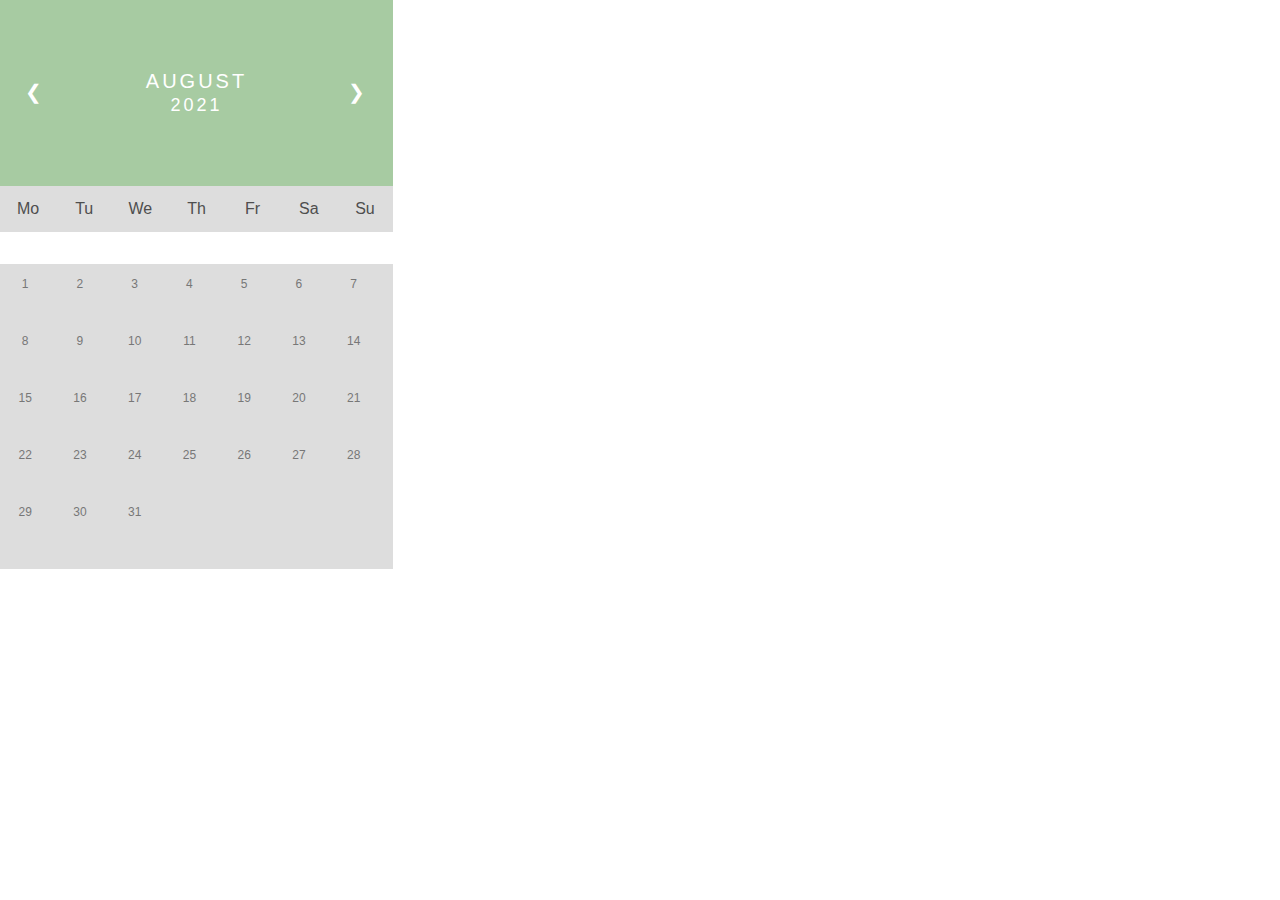
<file: calendar.html>
<!DOCTYPE html>
<html lang="ko">
  <head>
    <meta charset="UTF-8" />
    <meta name="viewport" content="width=device-width, initial-scale=1.0" />
    <link rel="stylesheet" href="./css/calendar.css" />
    <title>캘린더</title>
  </head>
  <body>
    <div class="month">
      <ul>
        <li class="prev">&#10094;</li>
        <li class="next">&#10095;</li>
        <li>
          August<br />
          <span style="font-size: 18px">2021</span>
        </li>
      </ul>
    </div>
    <div>
      <ul class="weekdays">
        <li>Mo</li>
        <li>Tu</li>
        <li>We</li>
        <li>Th</li>
        <li>Fr</li>
        <li>Sa</li>
        <li>Su</li>
      </ul>
    </div>
    <div class="days_div">
      <ul class="days">
        <li>1</li>
        <li>2</li>
        <li>3</li>
        <li>4</li>
        <li>5</li>
        <li>6</li>
        <li>7</li>
        <li>8</li>
        <li>9</li>
        <li>10</li>
        <li>11</li>
        <li>12</li>
        <li>13</li>
        <li>14</li>
        <li>15</li>
        <li>16</li>
        <li>17</li>
        <li>18</li>
        <li>19</li>
        <li>20</li>
        <li>21</li>
        <li>22</li>
        <li>23</li>
        <li>24</li>
        <li>25</li>
        <li>26</li>
        <li>27</li>
        <li>28</li>
        <li>29</li>
        <li>30</li>
        <li>31</li>
      </ul>
    </div>
  </body>
</html>
</file>
<file: css/calendar.css>
* {
  box-sizing: border-box;
  margin: 0;
  padding: 0;
}

ul {
  list-style-type: none;
}
div.setting {
  display: flex;
  justify-content: end;
}
body {
  width: 393px;
  font-family: Verdana, sans-serif;
  display: flex;
  flex-direction: column;
}

body > div div {
  display: flex;
  flex-direction: column;
}

.month {
  padding: 70px 25px;
  width: 100%;
  background: #a7cba2;
  text-align: center;
}

.month ul {
  margin: 0;
  padding: 0;
}

.month ul li {
  color: white;
  font-size: 20px;
  text-transform: uppercase;
  letter-spacing: 3px;
}

.month .prev {
  float: left;
  padding-top: 10px;
}

.month .next {
  float: right;
  padding-top: 10px;
}

.weekdays {
  display: flex;
  width: 393px;
  justify-content: space-between;
  margin: 0;
  padding: 14px 0;
  background-color: #ddd;
}

.weekdays li {
  flex: 1;
  color: #4e4e4e;
  text-align: center;
}

.days {
  padding: 10px 0;
  background: #ddd;
  margin: 0;
}
.days_div {
  flex: 1;
  margin-top: 2rem;
}
.days li {
  list-style-type: none;
  display: inline-block;
  width: 12.8%;
  text-align: center;
  margin-bottom: 40px;
  font-size: 12px;
  color: #777;
}

@media screen and (max-width: 720px) {
  .weekdays li,
  .days li {
    width: 13.1%;
  }
}

@media screen and (max-width: 420px) {
  .weekdays li,
  .days li {
    width: 12.5%;
  }
  .days li .active {
    padding: 2px;
  }
}

@media screen and (max-width: 290px) {
  .weekdays li,
  .days li {
    width: 12.2%;
  }
}
</file>
